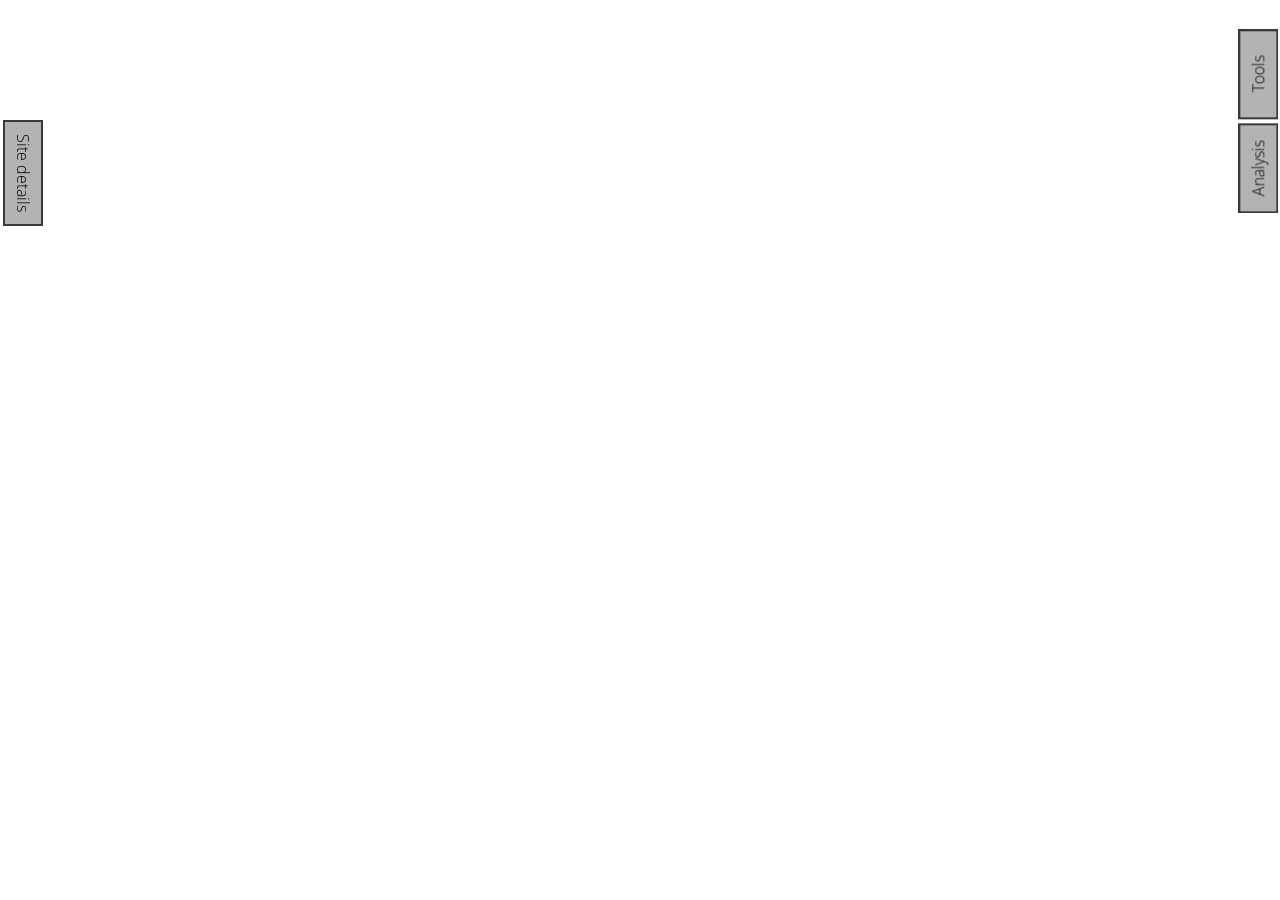
<file: index.html>
<!DOCTYPE html>
<html>
<head>
    <meta charset="utf-8">
    <meta http-equiv="X-UA-Compatible" content="IE=edge">
    <meta name="viewport" content="width=device-width, initial-scale=1.0 user-scalable=no"/>
    <title>Helios-Towers</title>
    <link rel="stylesheet" href="https://js.arcgis.com/4.4/esri/css/main.css">
    <link rel="stylesheet" href="css/style.css">
    <script src="https://js.arcgis.com/4.4/"></script>
    <script>
        require([
            "esri/Map",
            "esri/views/MapView",
            "dojo/domReady!"
        ], function (Map, MapView) {
            var map = new Map({
                basemap: "streets"
            });
            var view = new MapView({
                container: "viewDiv",  // Reference to the scene div created in step 5
                map: map,  // Reference to the map object created before the scene
                zoom: 4,  // Sets zoom level based on level of detail (LOD)
                center: [15, 65]  // Sets center point of view using longitude,latitude
            });
        });
    </script>
</head>
<body>
<div id="viewDiv"></div>
<div class="leftside">
    <ul class="tab-list">
        <li><a class="site_details_btn" href="#tools">Site details</a></li>
    </ul>
    <ul class="accordion left-side-accordion nano">
        <li class="show nano-content">
            <a class="toggleItem" href="javascript:void(0);">Site Rating</a>
            <div class="inner">
                <div class="inner-block">
                    <div class="tab-content">
                        <div class="content-section">
                            <div class="tab-section-start">
                                <h4 class="section-heading">Current Status</h4>
                                <div class="action-btn">
                                    <a href="javascript:void(0)" id="edit-add-comments"
                                       class="btn shadow text-capitalize">Edit/Add
                                        Comment</a>
                                </div>
                                <table>
                                    <tr>
                                        <td>Status</td>
                                        <td>Move</td>
                                    </tr>
                                    <tr>
                                        <td>Version#</td>
                                        <td>2</td>
                                    </tr>
                                    <tr>
                                        <td>External Comments</td>
                                        <td>Proposed coordinates are too close to another tower</td>
                                    </tr>
                                    <tr>
                                        <td>Internal Comments</td>
                                        <td>Airtel 100m away</td>
                                    </tr>
                                    <tr>
                                        <td>Validation of current version</td>
                                        <td>Pending</td>
                                    </tr>
                                </table>
                            </div>
                            <div class="tab-section-start">
                                <h4 class="section-heading">Score info</h4>
                                <div class="score-info">
                                    <table>
                                        <thead>
                                        <tr>
                                            <th></th>
                                            <th>POS Dist</th>
                                            <th>Ratio</th>
                                            <th>Pops</th>
                                            <th>Pops</th>
                                            <th>Pops</th>
                                            <th>Pops</th>
                                            <th>Pops</th>
                                            <th>Pops</th>
                                            <th>Pops</th>
                                            <th>Pops</th>
                                        </tr>
                                        </thead>
                                        <tbody>
                                        <tr>
                                            <td>Tenant A</td>
                                            <td>Tenant A</td>
                                            <td>Tenant A</td>
                                            <td>Tenant A</td>
                                            <td>Tenant A</td>
                                            <td>Tenant A</td>
                                            <td>Tenant A</td>
                                            <td>Tenant A</td>
                                            <td>Tenant A</td>
                                            <td>Tenant A</td>
                                            <td>Tenant A</td>
                                        </tr>
                                        </tbody>
                                    </table>
                                </div>
                            </div>
                            <div class="likelihood-section tab-section-start">
                                <h4 class="section-heading">% Likelihood</h4>
                                <div class="likelihood">
                                    <table width="100">
                                        <thead>
                                        <tr>
                                            <th></th>
                                            <th>OpCo</th>
                                            <th>Analyst</th>
                                            <th>HTA</th>

                                        </tr>
                                        </thead>

                                        <tr>
                                            <td>Tigo</td>
                                            <td><input type="text" value="100"></td>
                                            <td><input type="text" value="100"></td>
                                            <td><input type="text" value="100"></td>

                                        </tr>
                                        <tr>
                                            <td>Airtel</td>
                                            <td><input type="text" value="50"></td>
                                            <td><input type="text" value="30"></td>
                                            <td><input type="text" value=""></td>

                                        </tr>
                                        <tr>
                                            <td>Vodacom</td>
                                            <td><input type="text" value="30"></td>
                                            <td><input type="text" value="30"></td>
                                            <td><input type="text" value=""></td>

                                        </tr>

                                    </table>
                                    <div class="action_btn_group">
                                        <a class="action_btn text-center text-capitalize shadow" href="">See request
                                            evolution</a>
                                        <a class="action_btn text-center text-capitalize shadow" href="">save /
                                            validate</a>
                                    </div>
                                </div>
                            </div>
                        </div>
                        <div class="content-section" style="display: none">
                            <div class="edit-status-comments tab-section-start">
                                <h4 class="text-capitalize section-heading">edit status/comments</h4>
                                <form action="">
                                    <table>
                                        <tr>
                                            <td>Status</td>
                                            <td>
                                                <div class="form-group">
                                                    <select class="form-control">
                                                        <option value="volvo">Select Status</option>
                                                        <option value="saab">Saab</option>
                                                        <option value="mercedes">Mercedes</option>
                                                        <option value="audi">Audi</option>
                                                    </select>
                                                </div>
                                            </td>
                                        </tr>
                                        <tr>
                                            <td>Version#</td>
                                            <td>2</td>
                                        </tr>
                                        <tr>
                                            <td>External Comments</td>
                                            <td>proposed coordinates are too close to existing infrastructure</td>
                                        </tr>
                                        <tr>
                                            <td>Internal Comments</td>
                                            <td>Voda tower 100m away, proposed location fits more network</td>
                                        </tr>
                                        <tr>
                                            <td>Validation of current version</td>
                                            <td>Pending</td>
                                        </tr>
                                    </table>
                                    <div class="action_btn_group">
                                        <a id="return-to-rating" class="action_btn text-center text-capitalize shadow"
                                           href="">return
                                            to rating</a>
                                        <a class="action_btn text-center text-capitalize shadow" href="">save /
                                            validate</a>
                                    </div>
                                </form>
                            </div>
                        </div>
                    </div>
                </div>
            </div>
        </li>
        <li>
            <a class="toggleItem" href="javascript:void(0);">Site Information</a>
            <div class="inner">
                <div class="inner-block">
                    <div class="tab-content">
                        <div class="content-section">
                            <div class="edit-status-comments tab-section-start">
                                <h4 class="text-capitalize section-heading">Site info </h4>
                                <table>
                                    <tr>
                                        <td class="text-capitalize">HTA ID</td>
                                        <td>DRBN1945</td>
                                    </tr>
                                    <tr>
                                        <td class="text-capitalize">Legacy ID</td>
                                        <td>CD0472</td>
                                    </tr>
                                    <tr>
                                        <td class="text-capitalize">Site Name</td>
                                        <td>Voda tower 100m away, proposed location fits more network</td>
                                    </tr>
                                    <tr>
                                        <td class="text-capitalize">project dependency</td>
                                        <td>BTS Tigo Q12017</td>
                                    </tr>
                                    <tr>
                                        <td class="text-capitalize">customer</td>
                                        <td>Tigo</td>
                                    </tr>
                                    <tr>
                                        <td class="text-capitalize">coordinates</td>
                                        <td>6.154, 39.564</td>
                                    </tr>
                                    <tr>
                                        <td class="text-capitalize">version #</td>
                                        <td>3</td>
                                    </tr>
                                    <tr>
                                        <td class="text-capitalize">etc...</td>
                                        <td>etc...</td>
                                    </tr>
                                </table>
                                <div class="action_btn_group">
                                    <a class="action_btn text-center text-capitalize shadow" href="">see request
                                        evalution</a>
                                    <a class="action_btn text-center text-capitalize shadow" href="">open grid view</a>
                                </div>
                            </div>
                        </div>
                    </div>
                </div>
            </div>
        </li>
        <li>
            <a class="toggleItem" href="javascript:void(0);">Extract</a>
            <div class="inner">
                <div class="inner-block">
                    <div class="tab-content">
                        <div class="extraction_tab">
                            <div class="action_btn_group">
                                <a class="action_btn text-center text-capitalize shadow" href="">Extract site business
                                    case scoring</a>
                                <a class="action_btn text-center text-capitalize shadow" href="">Extract project PDF</a>
                            </div>
                        </div>
                    </div>
                </div>
            </div>
        </li>
    </ul>
</div>
<div class="rightside">
    <ul class="tab-list">
        <li><a class="toggle_btn" href="#analysis">Analysis</a></li>
        <li><a class="toggle_btn" href="#tools">Tools</a></li>
    </ul>
    <ul class="accordion" id="tools">
        <li>
            <a class="toggle" href="javascript:void(0);">New Project</a>
            <div class="inner">
                <div class="inner-block">
                    <div class="new-project-section">
                        <div class="symble">
                            <p>i</p>
                        </div>
                        <form action="">
                            <div class="form-section">
                                <div class="form-layout left left-side-form">
                                    <div class="section-heading">
                                        <h6 class="text-capitalize">Upload new project</h6>
                                    </div>
                                    <div class="action-btn">
                                        <a href="javascript:void(0)" class="btn shadow text-capitalize">Download excel
                                            template</a>
                                    </div>
                                    <div class="action-btn">
                                        <input class="btn shadow input-btn" type="file"
                                               value="Choose file from computer">
                                    </div>
                                </div>
                                <div class="form-layout right right-side-form">
                                    <div class="section-heading">
                                        <h6 class="text-capitalize">create project online</h6>
                                    </div>
                                    <div class="form-group">
                                        <label class="left text-left" for="project-name">Project name</label>
                                        <input class="left inline-input" id="project-name" type="text">
                                        <div class="both"></div>
                                    </div>
                                    <div class="form-group">
                                        <label class="left text-left" for="customer">Customer</label>
                                        <select class="left inline-input" id="customer">
                                            <option value="volvo">Volvo</option>
                                            <option value="saab">Saab</option>
                                            <option value="mercedes">Mercedes</option>
                                            <option value="audi">Audi</option>
                                        </select>
                                        <div class="both"></div>
                                    </div>
                                    <div class="form-group">
                                        <label class="left text-left" for="market">Market</label>
                                        <input class="left inline-input" id="market" type="text">
                                        <div class="both"></div>
                                    </div>
                                    <div class="form-group">
                                        <label class="left text-left" for="project-type">Project type</label>
                                        <input class="left inline-input" id="project-type" type="text">
                                        <div class="both"></div>
                                    </div>
                                </div>
                                <div class="both"></div>
                            </div>
                            <div class="btn_group">
                                <input class="text-center shadow" type="submit">
                            </div>
                        </form>
                    </div>
                </div>
            </div>
        </li>
        <li class="active">
            <a class="toggle" href="javascript:void(0);">Existing Projects</a>
            <div class="inner">
                <div class="inner-block" id="existing_projects">
                    <div class="existing_projects">
                        <div class="table-detials">
                            <table>
                                <thead>
                                <tr>
                                    <th>Name <span class="order_item"></span></th>
                                    <th>Date <span class="order_item"></span></th>
                                    <th># towers <span class="order_item"></span></th>
                                    <th>Customer <span class="order_item"></span></th>
                                </tr>
                                </thead>
                                <tbody>
                                <tr>
                                    <td>BTS Tigo Q1 2017</td>
                                    <td>06/06/2017</td>
                                    <td>14</td>
                                    <td>Tigo</td>
                                </tr>
                                <tr>
                                    <td>BTS Tigo Q1 2017</td>
                                    <td>06/06/2017</td>
                                    <td>14</td>
                                    <td>Tigo</td>
                                </tr>
                                <tr>
                                    <td>BTS Tigo Q1 2017</td>
                                    <td>06/06/2017</td>
                                    <td>14</td>
                                    <td>Tigo</td>
                                </tr>
                                <tr>
                                    <td>BTS Tigo Q1 2017</td>
                                    <td>06/06/2017</td>
                                    <td>14</td>
                                    <td>Tigo</td>
                                </tr>
                                <tr>
                                    <td>BTS Tigo Q1 2017</td>
                                    <td>06/06/2017</td>
                                    <td>14</td>
                                    <td>Tigo</td>
                                </tr>
                                <tr>
                                    <td>BTS Tigo Q1 2017</td>
                                    <td>06/06/2017</td>
                                    <td>14</td>
                                    <td>Tigo</td>
                                </tr>
                                <tr>
                                    <td>BTS Tigo Q1 2017</td>
                                    <td>06/06/2017</td>
                                    <td>14</td>
                                    <td>Tigo</td>
                                </tr>
                                <tr>
                                    <td>BTS Tigo Q1 2017</td>
                                    <td>06/06/2017</td>
                                    <td>14</td>
                                    <td>Tigo</td>
                                </tr>
                                <tr>
                                    <td>BTS Tigo Q1 2017</td>
                                    <td>06/06/2017</td>
                                    <td>14</td>
                                    <td>Tigo</td>
                                </tr>
                                <tr>
                                    <td>BTS Tigo Q1 2017</td>
                                    <td>06/06/2017</td>
                                    <td>14</td>
                                    <td>Tigo</td>
                                </tr>
                                <tr>
                                    <td>BTS Tigo Q1 2017</td>
                                    <td>06/06/2017</td>
                                    <td>14</td>
                                    <td>Tigo</td>
                                </tr>
                                <tr>
                                    <td>BTS Tigo Q1 2017</td>
                                    <td>06/06/2017</td>
                                    <td>14</td>
                                    <td>Tigo</td>
                                </tr>
                                <tr>
                                    <td>BTS Tigo Q1 2017</td>
                                    <td>06/06/2017</td>
                                    <td>14</td>
                                    <td>Tigo</td>
                                </tr>
                                <tr>
                                    <td>BTS Tigo Q1 2017</td>
                                    <td>06/06/2017</td>
                                    <td>14</td>
                                    <td>Tigo</td>
                                </tr>
                                <tr>
                                    <td>BTS Tigo Q1 2017</td>
                                    <td>06/06/2017</td>
                                    <td>14</td>
                                    <td>Tigo</td>
                                </tr>
                                <tr>
                                    <td>BTS Tigo Q1 2017</td>
                                    <td>06/06/2017</td>
                                    <td>14</td>
                                    <td>Tigo</td>
                                </tr>
                                </tbody>
                            </table>
                        </div>
                        <div class="action_btn_group">
                            <a class="action_btn text-center text-capitalize shadow" href="">Display on map</a>
                            <a class="action_btn text-center text-capitalize shadow" id="view_analysis_point_btn"
                               href="javascript:void(0);">View analysis points</a>
                            <a class="action_btn text-center text-capitalize shadow" href="">Edit site list</a>
                            <a class="action_btn text-center text-capitalize shadow" id="project_details_btn"
                               href="javascript:void(0);">Project details</a>
                        </div>
                    </div>
                </div>
                <div class="inner-block" id="project_details" style="display: none">
                    <div class="project_details">
                        <div class="section_heading">
                            <div class="form-section form-layout">
                                <a id="back-existing_projects" class="back" href="javascript:void(0);">
                                    <img src="images/back-arrow.png" alt="">
                                </a>
                            </div>
                            <div class="form-section form-layout">
                                <div class="action_btn_group">
                                    <a class="action_btn text-center text-capitalize shadow" href="">Edit project
                                        details</a>
                                    <a class="action_btn text-center text-capitalize shadow" href="">Extract project
                                        PDF</a>
                                </div>
                            </div>
                            <div class="both"></div>
                        </div>
                        <div class="project_details_data">
                            <table>
                                <tr>
                                    <td width="50" class="text-capitalize">Project name</td>
                                    <td width="50">BTS Tigo Q1 2017</td>
                                </tr>
                                <tr>
                                    <td width="50" class="text-capitalize">Customer</td>
                                    <td width="50">Tigo</td>
                                </tr>
                                <tr>
                                    <td width="50" class="text-capitalize">Market</td>
                                    <td width="50">DRC</td>
                                </tr>
                                <tr>
                                    <td width="50" class="text-capitalize">Project analysis start date</td>
                                    <td width="50">01/03/2017</td>
                                </tr>
                                <tr>
                                    <td width="50" class="text-capitalize">Description / Comments</td>
                                    <td width="50">Project to analyse tigo Q1 BTS requests</td>
                                </tr>
                                <tr>
                                    <td width="50" class="text-capitalize">Version #</td>
                                    <td width="50">2</td>
                                </tr>
                                <tr>
                                    <td width="50" class="text-capitalize">Project Icon</td>
                                    <td width="50">
                                        <img src="images/project-icon.png" alt="">
                                    </td>
                                </tr>
                                <tr>
                                    <td width="50" class="text-capitalize">
                                        <div class="action_btn_group">
                                            <a href="" class="action_btn text-center text-capitalize shadow">Open site
                                                list</a>
                                        </div>
                                    </td>
                                    <td width="50">
                                        <div class="action_btn_group">
                                            <a href="" class="action_btn text-center text-capitalize shadow">Open
                                                project database</a>
                                        </div>
                                    </td>
                                </tr>
                            </table>
                        </div>
                    </div>
                </div>
                <div class="inner-block" id="view_analysis_point" style="display: none">
                    <div class="view_analysis_point">
                        <div class="section_heading">
                            <a id="backto-existing_projects" href="javascript:void(0);">
                                <img src="images/back-arrow.png" alt="">
                            </a>
                            <a class="primary_btn text-center text-capitalize shadow right" href="">Edit site list</a>
                        </div>
                        <div class="table-detials">
                            <table>
                                <thead>
                                <tr>
                                    <th width="7%"></th>
                                    <th>Name <span class="order_item"></span></th>
                                    <th>Date <span class="order_item"></span></th>
                                    <th># towers <span class="order_item"></span></th>
                                    <th>Customer <span class="order_item"></span></th>
                                </tr>
                                </thead>
                                <tbody>
                                <tr>
                                    <td class="icons">
                                        <a href="javascript:void(0);">
                                            <img class="text-center" src="images/down-arrow.png" alt="">
                                        </a>
                                    </td>
                                    <td>06/06/2017</td>
                                    <td>14</td>
                                    <td>Tigo</td>
                                    <td>Tigo</td>
                                </tr>
                                <tr>
                                    <td class="icons">
                                        <a href="javascript:void(0);">
                                            <img class="text-center" src="images/down-arrow.png" alt="">
                                        </a>
                                    </td>
                                    <td>06/06/2017</td>
                                    <td>14</td>
                                    <td>Tigo</td>
                                    <td>Tigo</td>
                                </tr>
                                <tr>
                                    <td class="icons">
                                        <a href="javascript:void(0);">
                                            <img class="text-center" src="images/down-arrow.png" alt="">
                                        </a>
                                    </td>
                                    <td>06/06/2017</td>
                                    <td>14</td>
                                    <td>Tigo</td>
                                    <td>Tigo</td>
                                </tr>
                                <tr>
                                    <td class="icons">
                                        <a href="javascript:void(0);">
                                            <img class="text-center" src="images/down-arrow.png" alt="">
                                        </a>
                                    </td>
                                    <td>06/06/2017</td>
                                    <td>14</td>
                                    <td>Tigo</td>
                                    <td>Tigo</td>
                                </tr>
                                <tr>
                                    <td class="icons">
                                        <a href="javascript:void(0);">
                                            <img class="text-center" src="images/down-arrow.png" alt="">
                                        </a>
                                    </td>
                                    <td>06/06/2017</td>
                                    <td>14</td>
                                    <td>Tigo</td>
                                    <td>Tigo</td>
                                </tr>
                                <tr>
                                    <td class="icons">
                                        <a href="javascript:void(0);">
                                            <img class="text-center" src="images/down-arrow.png" alt="">
                                        </a>
                                    </td>
                                    <td>06/06/2017</td>
                                    <td>14</td>
                                    <td>Tigo</td>
                                    <td>Tigo</td>
                                </tr>
                                <tr>
                                    <td class="icons">
                                        <a href="javascript:void(0);">
                                            <img class="text-center" src="images/down-arrow.png" alt="">
                                        </a>
                                    </td>
                                    <td>06/06/2017</td>
                                    <td>14</td>
                                    <td>Tigo</td>
                                    <td>Tigo</td>
                                </tr>
                                <tr>
                                    <td class="icons">
                                        <a href="javascript:void(0);">
                                            <img class="text-center" src="images/down-arrow.png" alt="">
                                        </a>
                                    </td>
                                    <td>06/06/2017</td>
                                    <td>14</td>
                                    <td>Tigo</td>
                                    <td>Tigo</td>
                                </tr>
                                <tr>
                                    <td class="icons">
                                        <a href="javascript:void(0);">
                                            <img class="text-center" src="images/down-arrow.png" alt="">
                                        </a>
                                    </td>
                                    <td>06/06/2017</td>
                                    <td>14</td>
                                    <td>Tigo</td>
                                    <td>Tigo</td>
                                </tr>
                                <tr>
                                    <td class="icons">
                                        <a href="javascript:void(0);">
                                            <img class="text-center" src="images/down-arrow.png" alt="">
                                        </a>
                                    </td>
                                    <td>06/06/2017</td>
                                    <td>14</td>
                                    <td>Tigo</td>
                                    <td>Tigo</td>
                                </tr>
                                <tr>
                                    <td class="icons">
                                        <a href="javascript:void(0);">
                                            <img class="text-center" src="images/down-arrow.png" alt="">
                                        </a>
                                    </td>
                                    <td>06/06/2017</td>
                                    <td>14</td>
                                    <td>Tigo</td>
                                    <td>Tigo</td>
                                </tr>
                                <tr>
                                    <td class="icons">
                                        <a href="javascript:void(0);">
                                            <img class="text-center" src="images/down-arrow.png" alt="">
                                        </a>
                                    </td>
                                    <td>06/06/2017</td>
                                    <td>14</td>
                                    <td>Tigo</td>
                                    <td>Tigo</td>
                                </tr>
                                <tr>
                                    <td class="icons">
                                        <a href="javascript:void(0);">
                                            <img class="text-center" src="images/down-arrow.png" alt="">
                                        </a>
                                    </td>
                                    <td>06/06/2017</td>
                                    <td>14</td>
                                    <td>Tigo</td>
                                    <td>Tigo</td>
                                </tr>
                                <tr>
                                    <td class="icons">
                                        <a href="javascript:void(0);">
                                            <img class="text-center" src="images/down-arrow.png" alt="">
                                        </a>
                                    </td>
                                    <td>06/06/2017</td>
                                    <td>14</td>
                                    <td>Tigo</td>
                                    <td>Tigo</td>
                                </tr>
                                <tr>
                                    <td class="icons">
                                        <a href="javascript:void(0);">
                                            <img class="text-center" src="images/down-arrow.png" alt="">
                                        </a>
                                    </td>
                                    <td>06/06/2017</td>
                                    <td>14</td>
                                    <td>Tigo</td>
                                    <td>Tigo</td>
                                </tr>
                                <tr>
                                    <td class="icons">
                                        <a href="javascript:void(0);">
                                            <img class="text-center" src="images/down-arrow.png" alt="">
                                        </a>
                                    </td>
                                    <td>06/06/2017</td>
                                    <td>14</td>
                                    <td>Tigo</td>
                                    <td>Tigo</td>
                                </tr>
                                <tr>
                                    <td class="icons">
                                        <a href="javascript:void(0);">
                                            <img class="text-center" src="images/down-arrow.png" alt="">
                                        </a>
                                    </td>
                                    <td>06/06/2017</td>
                                    <td>14</td>
                                    <td>Tigo</td>
                                    <td>Tigo</td>
                                </tr>
                                <tr>
                                    <td class="icons">
                                        <a href="javascript:void(0);">
                                            <img class="text-center" src="images/down-arrow.png" alt="">
                                        </a>
                                    </td>
                                    <td>06/06/2017</td>
                                    <td>14</td>
                                    <td>Tigo</td>
                                    <td>Tigo</td>
                                </tr>
                                <tr>
                                    <td class="icons">
                                        <a href="javascript:void(0);">
                                            <img class="text-center" src="images/down-arrow.png" alt="">
                                        </a>
                                    </td>
                                    <td>06/06/2017</td>
                                    <td>14</td>
                                    <td>Tigo</td>
                                    <td>Tigo</td>
                                </tr>
                                <tr>
                                    <td class="icons">
                                        <a href="javascript:void(0);">
                                            <img class="text-center" src="images/down-arrow.png" alt="">
                                        </a>
                                    </td>
                                    <td>06/06/2017</td>
                                    <td>14</td>
                                    <td>Tigo</td>
                                    <td>Tigo</td>
                                </tr>
                                <tr>
                                    <td class="icons">
                                        <a href="javascript:void(0);">
                                            <img class="text-center" src="images/down-arrow.png" alt="">
                                        </a>
                                    </td>
                                    <td>06/06/2017</td>
                                    <td>14</td>
                                    <td>Tigo</td>
                                    <td>Tigo</td>
                                </tr>
                                </tbody>
                            </table>
                        </div>
                        <div class="action_btn_group">
                            <a class="action_btn text-center text-capitalize shadow" href="">Open project details</a>
                            <a class="action_btn text-center text-capitalize shadow" href="">Open project database</a>
                        </div>
                    </div>
                </div>
            </div>
        </li>
        <li>
            <a class="toggle" href="javascript:void(0);">Link Sites</a>
            <div class="inner">
                <p>
                    <span class="test">Select project to work on</span>
                    <span>
                        <select>
                            <option value="volvo">Project Selection</option>
                            <option value="saab">BTS Tigo Q2 2017</option>
                            <option value="opel">BTS Voda Q2 2017</option>
                        </select>
                    </span>
                </p>
                <div class="action-btn">
                    <a href="javascript:void(0)" class="btn shadow text-capitalize linksites-btn">View Existing Links in
                        Project</a>
                </div>
                <div class="new-project-section">
                    <p>Select the point you want to add:</p>
                    <div class="create-new-project">
                        <input type="checkbox" name="myTextEditBox" value="checked">Create New Project
                        <div class="create-new-table">
                            <table>

                                <tr>
                                    <td>Site Type</td>
                                    <td><input type="text" value="100"></td>


                                </tr>
                                <tr>
                                    <td>Latitude</td>
                                    <td><input type="text" value="100"></td>

                                </tr>
                                <tr>
                                    <td>Longitude</td>
                                    <td><input type="text" value="100"></td>

                                </tr>

                            </table>
                        </div>
                    </div>
                    <div class="select-point-from-map">
                        <input type="checkbox" name="myTextEditBox" value="checked">Select point from Map
                        <div class="create-new-table">
                            <table>

                                <tr>
                                    <td>Site Type</td>
                                    <td><input type="text" value="100"></td>


                                </tr>
                                <tr>
                                    <td>Latitude</td>
                                    <td>-3.145</td>

                                </tr>
                                <tr>
                                    <td>Longitude</td>
                                    <td>43695</td>

                                </tr>

                            </table>
                        </div>
                    </div>
                </div>
                <div class="link-details">
                    <p>Select the link details</p>
                    <div class="link-details-table">
                        <table>

                            <tr>
                                <td>Link Type</td>
                                <td><input type="text" value="100"></td>
                                <td></td>


                            </tr>
                            <tr>
                                <td>Market</td>
                                <td><input type="text" value="100"></td>
                                <td></td>

                            </tr>
                            <tr>
                                <td>Notes</td>
                                <td><input type="text" value="100"></td>
                                <td></td>

                            </tr>

                        </table>
                    </div>
                    <div class="action-btn">
                        <a href="javascript:void(0)" class="btn shadow text-capitalize linkdetails-btn">create link</a>
                    </div>
                </div>
            </div>
        </li>
        <li>
            <a class="toggle" href="javascript:void(0);">Build Impact Analysis</a>
            <div class="inner">
                <div class="inner-block">
                    <div class="build_impact_analysis">
                        <p>Select the Subgroups you want in your Impact Analysis</p>
                        <p>Swipe Tool</p>

                        <p><span class="span-size2"><input type="checkbox" name="vehicle"
                                                           value="Bike">Subgroup Blue</span>
                            <span> <input type="radio" name="gender" value="male"></span>
                        </p>
                        <p><span class="span-size2"><input type="checkbox" name="vehicle"
                                                           value="Bike">Subgroup Yellow</span>
                            <span> <input type="radio" name="gender" value="male"></span>
                        </p>
                        <p><span class="span-size2"><input type="checkbox" name="vehicle"
                                                           value="Bike">Subgroup Green</span>
                            <span> <input type="radio" name="gender" value="male"></span>
                        </p>
                        <p><span class="span-size2"><input type="checkbox" name="vehicle" value="Bike">Coverage (Current Network)</span>
                            <span> <input type="radio" name="gender" value="male"></span>
                        </p>

                        <div class="action_btn_group build-impact-selection-button">
                            <a class="action_btn text-center text-capitalize shadow" href="">Display Build impact for
                                selected</a>


                        </div>
                    </div>
                </div>
            </div>
        </li>
        <li>
            <a class="toggle" href="javascript:void(0);">Exportations</a>
            <div class="inner">
                <div class="inner-block">
                    <div class="exportations_section">
                        <div class="exportations_section_item">
                            <div class="presentation-exportation">
                                <h5 class="exportations_section_item_title">Project Presentation Exportation</h5>
                                <div class="exportations_section_item_content">
                                    <form action="" method="">
                                        <div class="form-layout left">
                                            <label>
                                                Project:
                                            </label>
                                            <select class="select-size">
                                                <option value="">Select Project</option>
                                                <option value=""> BTS Tigo Q1 2017</option>
                                            </select>
                                        </div>
                                        <div class="form-layout right">
                                            <div class="action-btn">
                                                <a href="javascript:void(0)" class="btn shadow text-capitalize">Download
                                                    PDF</a>
                                            </div>
                                        </div>
                                        <div class="both"></div>
                                    </form>
                                </div>
                            </div>
                        </div>
                        <div class="exportations_section_item">
                            <div class="presentation-exportation">
                                <h5 class="exportations_section_item_title">Site Business Case Scoring Exportation</h5>
                                <div class="exportations_section_item_content">
                                    <form action="" method="">
                                        <div class="form-layout left">
                                            <label>
                                                Project
                                            </label>
                                            <select class="select-size">
                                                <option value="">Select Project</option>
                                                <option value=""> BTS Tigo Q1 2017</option>
                                            </select>
                                        </div>
                                        <div class="form-layout left">
                                            <label>
                                                Site
                                            </label>
                                            <select class="select-size">
                                                <option value="">Select Project</option>
                                                <option value=""> BTS Tigo Q1 2017</option>
                                            </select>
                                        </div>
                                        <div class="form-layout right">
                                            <div class="action-btn">
                                                <a href="javascript:void(0)" class="btn shadow text-capitalize">Download
                                                    Excel</a>
                                            </div>
                                        </div>
                                        <div class="both"></div>
                                    </form>
                                </div>
                            </div>
                        </div>
                    </div>
                    <div class="google-earth-exportation exportations_section_item">
                        <div class="form-layout left">
                            <p>Layers file for Google Earth Exportation</p>
                        </div>
                        <div class="form-layout right">
                            <div class="action-btn">
                                <a href="javascript:void(0)" class="btn shadow text-capitalize">Download
                                    KMZ</a>
                            </div>
                        </div>

                    </div>
                </div>
            </div>
        </li>
        <li>
            <a class="toggle" href="javascript:void(0);">Layers list & Backgrounds</a>
            <div class="inner">
                <h3>Layers list & Backgrounds</h3>
                <p>Lorem ipsum dolor sit amet, consectetur adipisicing elit. Accusantium aspernatur beatae, doloribus ea
                    eaque excepturi facere ipsa praesentium sequi vero? Aliquam, culpa excepturi fuga fugit iusto
                    nesciunt nihil ullam vitae! Aspernatur blanditiis consectetur doloremque ea earum explicabo, facilis
                    illo libero maxime perspiciatis quam quasi quibusdam quis quisquam sapiente ullam velit!</p>
            </div>
        </li>
    </ul>
    <ul class="accordion" id="analysis">
        <li>
            <a class="toggle" href="javascript:void(0);">Core Feature</a>
            <div class="inner">
                <div class="inner-block">
                    <div class="corefeature-menu">
                        <a class="feature-btn"><span class="icon"></span><span class="text">Distance</span></a>
                        <a class="feature-btn"><span class="icon"></span><span class="text">Ring Buffer</span></a>
                        <a class="feature-btn"><span class="icon"></span><span class="text">Swipe</span></a>
                        <a class="feature-btn"><span class="icon"></span><span class="text">Charts</span></a>
                        <a class="feature-btn"><span class="icon"></span><span class="text">Measure</span></a>
                        <a class="feature-btn"><span class="icon"></span><span class="text">Print</span></a>
                        <a class="feature-btn"><span class="icon"></span><span class="text">Distance</span></a>
                        <a class="feature-btn"><span class="icon"></span><span class="text">Distance</span></a>
                        <a class="feature-btn"><span class="icon"></span><span class="text">Distance</span></a>
                        <a class="feature-btn"><span class="icon"></span><span class="text">Distance</span></a>
                        <a class="feature-btn"><span class="icon"></span><span class="text">Distance</span></a>
                        <a class="feature-btn"><span class="icon"></span><span class="text">Distance</span></a>
                    </div>
                </div>
            </div>
        </li>
        <li class="active">
            <a class="toggle" href="javascript:void(0);">Core Feature- Ring Buffer</a>
            <div class="inner">
                <div class="inner-block">
                    <div class="corefeature-menu border-bottom">
                        <a class="feature-btn"><span class="icon"></span><span class="text">Distance</span></a>
                        <a class="feature-btn"><span class="icon"></span><span class="text">Ring Buffer</span></a>
                        <a class="feature-btn"><span class="icon"></span><span class="text">Swipe</span></a>
                        <a class="feature-btn"><span class="icon"></span><span class="text">Charts</span></a>
                        <a class="feature-btn"><span class="icon"></span><span class="text">Measure</span></a>
                        <a class="feature-btn"><span class="icon"></span><span class="text">Print</span></a>
                        <a class="feature-btn"><span class="icon"></span><span class="text">Distance</span></a>
                        <a class="feature-btn"><span class="icon"></span><span class="text">Distance</span></a>

                    </div>
                    <div class="ring-buffer">
                        <div class="table-detials">
                            <table>

                                <tr>
                                    <th>HTA ID <span class="order_item"></span></th>
                                    <th>Legacy ID <span class="order_item"></span></th>
                                    <th>Name <span class="order_item"></span></th>
                                    <th>Selected</th>
                                </tr>
                            </table>

                            <div class="table-scroll">
                                <table>
                                    <tr>
                                        <td>DRBN1946</td>
                                        <td>CD0472</td>
                                        <td>Dibaya Lumbwe</td>
                                        <td><input type="checkbox" name="" value=""></td>
                                    </tr>
                                    <tr>
                                        <td>DRBN1946</td>
                                        <td>CD0472</td>
                                        <td>Dibaya Lumbwe</td>
                                        <td><input type="checkbox" name="" value=""></td>
                                    </tr>
                                    <tr>
                                        <td>DRBN1946</td>
                                        <td>CD0472</td>
                                        <td>Dibaya Lumbwe</td>
                                        <td><input type="checkbox" name="" value=""></td>
                                    </tr>
                                    <tr>
                                        <td>DRBN1946</td>
                                        <td>CD0472</td>
                                        <td>Dibaya Lumbwe</td>
                                        <td><input type="checkbox" name="" value=""></td>
                                    </tr>
                                    <tr>
                                        <td>DRBN1946</td>
                                        <td>CD0472</td>
                                        <td>Dibaya Lumbwe</td>
                                        <td><input type="checkbox" name="" value=""></td>
                                    </tr>
                                    <tr>
                                        <td>DRBN1946</td>
                                        <td>CD0472</td>
                                        <td>Dibaya Lumbwe</td>
                                        <td><input type="checkbox" name="" value=""></td>
                                    </tr>
                                    <tr>
                                        <td>DRBN1946</td>
                                        <td>CD0472</td>
                                        <td>Dibaya Lumbwe</td>
                                        <td><input type="checkbox" name="" value=""></td>
                                    </tr>
                                    <tr>
                                        <td>DRBN1946</td>
                                        <td>CD0472</td>
                                        <td>Dibaya Lumbwe</td>
                                        <td><input type="checkbox" name="" value=""></td>
                                    </tr>
                                    <tr>
                                        <td>DRBN1946</td>
                                        <td>CD0472</td>
                                        <td>Dibaya Lumbwe</td>
                                        <td><input type="checkbox" name="" value=""></td>
                                    </tr>
                                    <tr>
                                        <td>DRBN1946</td>
                                        <td>CD0472</td>
                                        <td>Dibaya Lumbwe</td>
                                        <td><input type="checkbox" name="" value=""></td>
                                    </tr>
                                    <tr>
                                        <td>DRBN1946</td>
                                        <td>CD0472</td>
                                        <td>Dibaya Lumbwe</td>
                                        <td><input type="checkbox" name="" value=""></td>
                                    </tr>
                                    <tr>
                                        <td>DRBN1946</td>
                                        <td>CD0472</td>
                                        <td>Dibaya Lumbwe</td>
                                        <td><input type="checkbox" name="" value=""></td>
                                    </tr>
                                    <tr>
                                        <td>DRBN1946</td>
                                        <td>CD0472</td>
                                        <td>Dibaya Lumbwe</td>
                                        <td><input type="checkbox" name="" value=""></td>
                                    </tr>
                                    <tr>
                                        <td>DRBN1946</td>
                                        <td>CD0472</td>
                                        <td>Dibaya Lumbwe</td>
                                        <td><input type="checkbox" name="" value=""></td>
                                    </tr>
                                    <tr>
                                        <td>DRBN1946</td>
                                        <td>CD0472</td>
                                        <td>Dibaya Lumbwe</td>
                                        <td><input type="checkbox" name="" value=""></td>
                                    </tr>
                                    <tr>
                                        <td>DRBN1946</td>
                                        <td>CD0472</td>
                                        <td>Dibaya Lumbwe</td>
                                        <td><input type="checkbox" name="" value=""></td>
                                    </tr>
                                </table>
                            </div>
                        </div>

                    </div>
                </div>
            </div>
        </li>
        <li>
            <a class="toggle" href="javascript:void(0);">Core Feature -Distance</a>
            <div class="inner">
                <div class="inner-block">
                    <div class="action_btn_group">
                        <a class="action_btn text-center text-capitalize shadow left" href="">Start Again</a>
                        <a class="action_btn text-center text-capitalize shadow right" href="">Erase Last Point
                            Selected</a>
                    </div>
                    <div class="distance-details">
                        <p><span class="span-size2">Distance P1 to P2 </span><span>250m</span></p>
                        <p><span class="span-size2">Distance P1 to P2 </span><span>250m</span></p>
                        <p><span class="span-size2">Distance P1 to P2 </span><span>250m</span></p>
                        <p><span class="span-size2">Distance P1 to P2 </span><span>250m</span></p>
                        <p><span class="span-size2">TOTAL </span><span>1000m</span></p>
                    </div>
                </div>
            </div>
        </li>
        <li>
            <a class="toggle" href="javascript:void(0);">Layer list & Backgrounds</a>
            <div class="inner">
                <div class="inner-block">
                    <div class="layer-list-section">
                        <h2>Operators</h2>
                        <table>
                            <tr>
                                <td></td>
                                <td><a><span class="block">Towers</span><span>  <input type="radio" name=""
                                                                                       value=""></span></a></td>
                                <td><a><span class="block">PoS</span><span>  <input type="radio" name=""
                                                                                    value=""></span></a></td>
                                <td><a><span class="block">CS</span><span>  <input type="radio" name="" value=""></span></a>
                                </td>
                                <td></td>
                            </tr>
                            <tr>
                                <td><a><span class="block">Tigo</span><span>  <input type="radio" name=""
                                                                                     value=""></span></a></td>
                                <td><a class="feature-btn"><span class="icon"></span></a></td>
                                <td><a class="feature-btn"><span class="icon"></span></a></td>
                                <td><a class="feature-btn"><span class="icon"></span></a></td>
                                <td><a class="feature-btn"><span class="icon"></span></a></td>
                            </tr>
                            <tr>
                                <td><a><span class="block">Airtel</span><span>  <input type="radio" name=""
                                                                                       value=""></span></a></td>
                                <td><a class="feature-btn"><span class="icon"></span></a></td>
                                <td><a class="feature-btn"><span class="icon"></span></a></td>
                                <td><a class="feature-btn"><span class="icon"></span></a></td>

                            </tr>
                            <tr>
                                <td><a><span class="block">Vodacom</span><span>  <input type="radio" name=""
                                                                                        value=""></span></a></td>
                                <td><a class="feature-btn"><span class="icon"></span></a></td>
                                <td><a class="feature-btn"><span class="icon"></span></a></td>
                                <td><a class="feature-btn"><span class="icon"></span></a></td>

                            </tr>
                            <tr>
                                <td><a><span class="block">MTN</span><span>  <input type="radio" name=""
                                                                                    value=""></span></a></td>
                                <td><a class="feature-btn"><span class="icon"></span></a></td>
                                <td><a class="feature-btn"><span class="icon"></span></a></td>
                                <td><a class="feature-btn"><span class="icon"></span></a></td>

                            </tr>
                        </table>
                        <h2>Tower Co</h2>
                        <table>
                            <tr>
                                <td><a><span class="block">HTA</span><span>  <input type="radio" name=""
                                                                                    value=""></span></a></td>
                                <td><a class="feature-btn"><span class="icon"></span><span
                                        class="text">From RC</span></a></td>
                                <td><a class="feature-btn"><span class="icon"></span><span
                                        class="text">From BI</span></a></td>
                                <td><a class="feature-btn"><span class="icon"></span><span
                                        class="text">From BI</span></a></td>
                                <td><a class="feature-btn"><span class="icon"></span></a></td>
                            </tr>
                        </table>
                        <h2>Backgrounds</h2>
                        <table>
                            <tr>
                                <td></td>
                                <td><a class="feature-btn"><span class="icon"></span><span
                                        class="text">Topograpic map</span></a></td>
                                <td><a class="feature-btn"><span class="icon"></span><span
                                        class="text">Regions</span></a></td>
                                <td><a class="feature-btn"><span class="icon"></span><span
                                        class="text">Population</span></a></td>

                            </tr>
                        </table>


                    </div>
                </div>
            </div>
        </li>
    </ul>
</div>
<script src="js/jquery.min.js"></script>
<script src="js/main.js"></script>
</body>
</html>
</file>
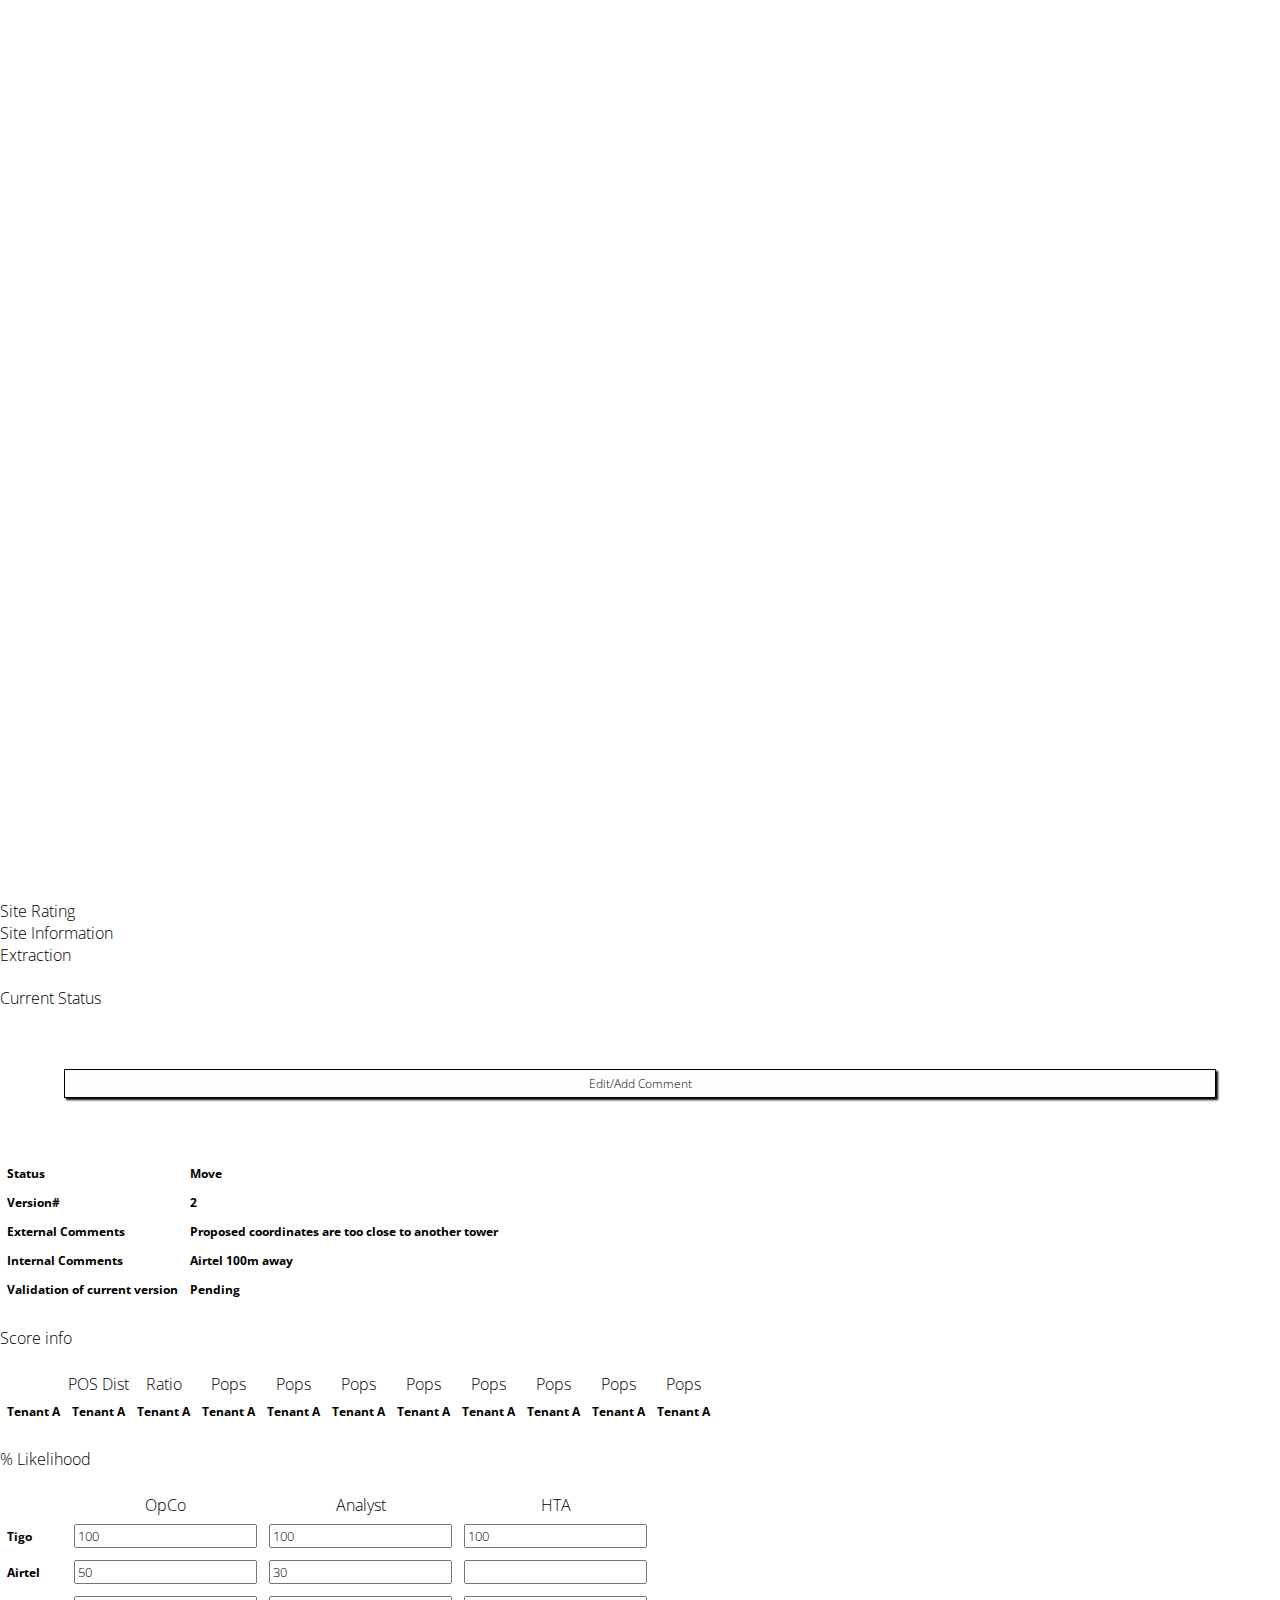
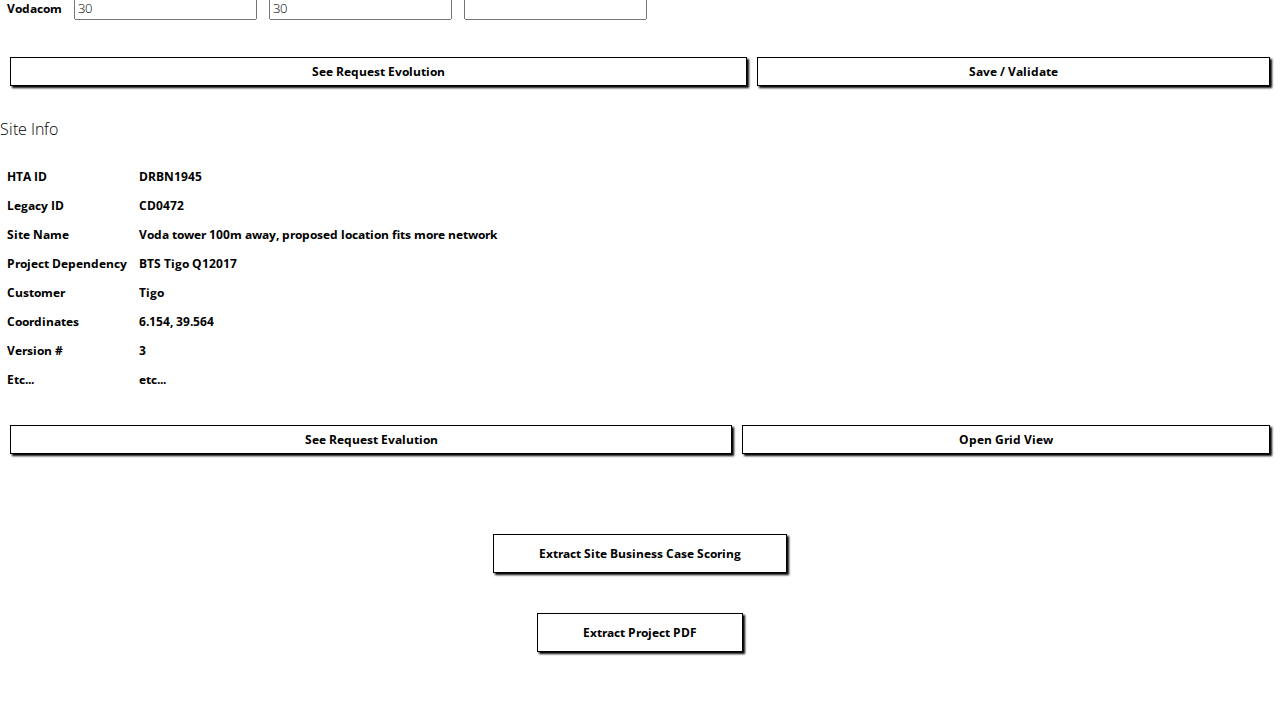
<file: site_tab.html>
<!DOCTYPE html>
<html>
<head>
    <meta charset="utf-8">
    <meta http-equiv="X-UA-Compatible" content="IE=edge">
    <meta name="viewport" content="width=device-width, initial-scale=1.0 user-scalable=no"/>
    <title>Helios-Towers</title>
    <link rel="stylesheet" href="https://js.arcgis.com/4.4/esri/css/main.css">
    <link rel="stylesheet" href="css/style.css">
    <script src="https://js.arcgis.com/4.4/"></script>
    <script>
        require([
            "esri/Map",
            "esri/views/MapView",
            "dojo/domReady!"
        ], function (Map, MapView) {
            var map = new Map({
                basemap: "streets"
            });
            var view = new MapView({
                container: "viewDiv",  // Reference to the scene div created in step 5
                map: map,  // Reference to the map object created before the scene
                zoom: 4,  // Sets zoom level based on level of detail (LOD)
                center: [15, 65]  // Sets center point of view using longitude,latitude
            });
        });
    </script>
</head>
<body>
<div id="viewDiv"></div>
<div class="leftSideTab">
    <div id="tabs-container">
        <ul class="tabs-menu">
            <li class="current text-capitalize"><a href="#tab-1">Site Rating</a></li>
            <li class="text-capitalize"><a href="#tab-2">Site Information</a></li>
            <li class="text-capitalize"><a href="#tab-3">Extraction</a></li>
        </ul>
        <div id="tab-1" class="tab-content">
            <div class="content-section">
                <div class="tab-section-start">
                    <h4 class="section-heading">Current Status</h4>
                    <div class="action-btn">
                        <a href="javascript:void(0)" id="edit-add-comments" class="btn shadow text-capitalize">Edit/Add
                            Comment</a>
                    </div>
                    <table>
                        <tr>
                            <td>Status</td>
                            <td>Move</td>
                        </tr>
                        <tr>
                            <td>Version#</td>
                            <td>2</td>
                        </tr>
                        <tr>
                            <td>External Comments</td>
                            <td>Proposed coordinates are too close to another tower</td>
                        </tr>
                        <tr>
                            <td>Internal Comments</td>
                            <td>Airtel 100m away</td>
                        </tr>
                        <tr>
                            <td>Validation of current version</td>
                            <td>Pending</td>
                        </tr>
                    </table>
                </div>
                <div class="tab-section-start">
                    <h4 class="section-heading">Score info</h4>
                    <div class="score-info">
                        <table>
                            <thead>
                            <tr>
                                <th></th>
                                <th>POS Dist</th>
                                <th>Ratio</th>
                                <th>Pops</th>
                                <th>Pops</th>
                                <th>Pops</th>
                                <th>Pops</th>
                                <th>Pops</th>
                                <th>Pops</th>
                                <th>Pops</th>
                                <th>Pops</th>
                            </tr>
                            </thead>
                            <tbody>
                            <tr>
                                <td>Tenant A</td>
                                <td>Tenant A</td>
                                <td>Tenant A</td>
                                <td>Tenant A</td>
                                <td>Tenant A</td>
                                <td>Tenant A</td>
                                <td>Tenant A</td>
                                <td>Tenant A</td>
                                <td>Tenant A</td>
                                <td>Tenant A</td>
                                <td>Tenant A</td>
                            </tr>
                            </tbody>
                        </table>
                    </div>
                </div>
                <div class="likelihood-section tab-section-start">
                    <h4 class="section-heading">% Likelihood</h4>
                    <div class="likelihood">
                        <table width="100">
                            <thead>
                            <tr>
                                <th></th>
                                <th>OpCo</th>
                                <th>Analyst</th>
                                <th>HTA</th>

                            </tr>
                            </thead>

                            <tr>
                                <td>Tigo</td>
                                <td><input type="text" value="100"></td>
                                <td><input type="text" value="100"></td>
                                <td><input type="text" value="100"></td>

                            </tr>
                            <tr>
                                <td>Airtel</td>
                                <td><input type="text" value="50"></td>
                                <td><input type="text" value="30"></td>
                                <td><input type="text" value=""></td>

                            </tr>
                            <tr>
                                <td>Vodacom</td>
                                <td><input type="text" value="30"></td>
                                <td><input type="text" value="30"></td>
                                <td><input type="text" value=""></td>

                            </tr>

                        </table>
                        <div class="action_btn_group">
                            <a class="action_btn text-center text-capitalize shadow" href="">See request
                                evolution</a>
                            <a class="action_btn text-center text-capitalize shadow" href="">save / validate</a>
                        </div>
                    </div>
                </div>
            </div>
            <div class="content-section" style="display: none">
                <div class="edit-status-comments tab-section-start">
                    <h4 class="text-capitalize section-heading">edit status/comments</h4>
                    <form action="">
                        <table>
                            <tr>
                                <td>Status</td>
                                <td>
                                    <div class="form-group">
                                        <select class="form-control">
                                            <option value="volvo">Chose Operator</option>
                                            <option value="saab">Saab</option>
                                            <option value="mercedes">Mercedes</option>
                                            <option value="audi">Audi</option>
                                        </select>
                                    </div>
                                </td>
                            </tr>
                            <tr>
                                <td>Version#</td>
                                <td>2</td>
                            </tr>
                            <tr>
                                <td>External Comments</td>
                                <td>proposed coordinates are too close to existing infrastructure</td>
                            </tr>
                            <tr>
                                <td>Internal Comments</td>
                                <td>Voda tower 100m away, proposed location fits more network</td>
                            </tr>
                            <tr>
                                <td>Validation of current version</td>
                                <td>Pending</td>
                            </tr>
                        </table>
                        <div class="action_btn_group">
                            <a id="return-to-rating" class="action_btn text-center text-capitalize shadow" href="">return
                                to rating</a>
                            <a class="action_btn text-center text-capitalize shadow" href="">save / validate</a>
                        </div>
                    </form>
                </div>
            </div>
            <!--<div class="tab-section-start">-->
            <!--<form action="">-->
            <!--<div class="form-group">-->
            <!--<select class="form-control">-->
            <!--<option value="volvo">Chose Operator</option>-->
            <!--<option value="saab">Saab</option>-->
            <!--<option value="mercedes">Mercedes</option>-->
            <!--<option value="audi">Audi</option>-->
            <!--</select>-->
            <!--<div class="both"></div>-->
            <!--</div>-->
            <!--<div class="form-group">-->
            <!--<div class="action-btn">-->
            <!--<a href="javascript:void(0)" class="btn shadow text-capitalize">Recommend tower for-->
            <!--selected Operator</a>-->
            <!--</div>-->
            <!--</div>-->
            <!--</form>-->
            <!--</div>-->

        </div>

        <div id="tab-2" class="tab-content">
            <div class="content-section">
                <div class="edit-status-comments tab-section-start">
                    <h4 class="text-capitalize section-heading">Site info </h4>
                    <table>
                        <tr>
                            <td class="text-capitalize">HTA ID</td>
                            <td>DRBN1945</td>
                        </tr>
                        <tr>
                            <td class="text-capitalize">Legacy ID</td>
                            <td>CD0472</td>
                        </tr>
                        <tr>
                            <td class="text-capitalize">Site Name</td>
                            <td>Voda tower 100m away, proposed location fits more network</td>
                        </tr>
                        <tr>
                            <td class="text-capitalize">project dependency</td>
                            <td>BTS Tigo Q12017</td>
                        </tr>
                        <tr>
                            <td class="text-capitalize">customer</td>
                            <td>Tigo</td>
                        </tr>
                        <tr>
                            <td class="text-capitalize">coordinates</td>
                            <td>6.154, 39.564</td>
                        </tr>
                        <tr>
                            <td class="text-capitalize">version #</td>
                            <td>3</td>
                        </tr>
                        <tr>
                            <td class="text-capitalize">etc...</td>
                            <td>etc...</td>
                        </tr>
                    </table>
                    <div class="action_btn_group">
                        <a class="action_btn text-center text-capitalize shadow" href="">see request evalution</a>
                        <a class="action_btn text-center text-capitalize shadow" href="">open grid view</a>
                    </div>
                </div>
            </div>
        </div>
        <div id="tab-3" class="tab-content">
            <div class="extraction_tab">
                <div class="action_btn_group">
                    <div class="form-group">
                        <a class="action_btn text-center text-capitalize shadow" href="">Extract site business case scoring</a>
                    </div>
                    <div class="form-group">
                        <a class="action_btn text-center text-capitalize shadow" href="">Extract project PDF</a>
                    </div>
                </div>
            </div>
        </div>
    </div>
</div>
</div>
<script src="js/jquery.min.js"></script>
<script src="js/main.js"></script>
</body>
</html>
</file>
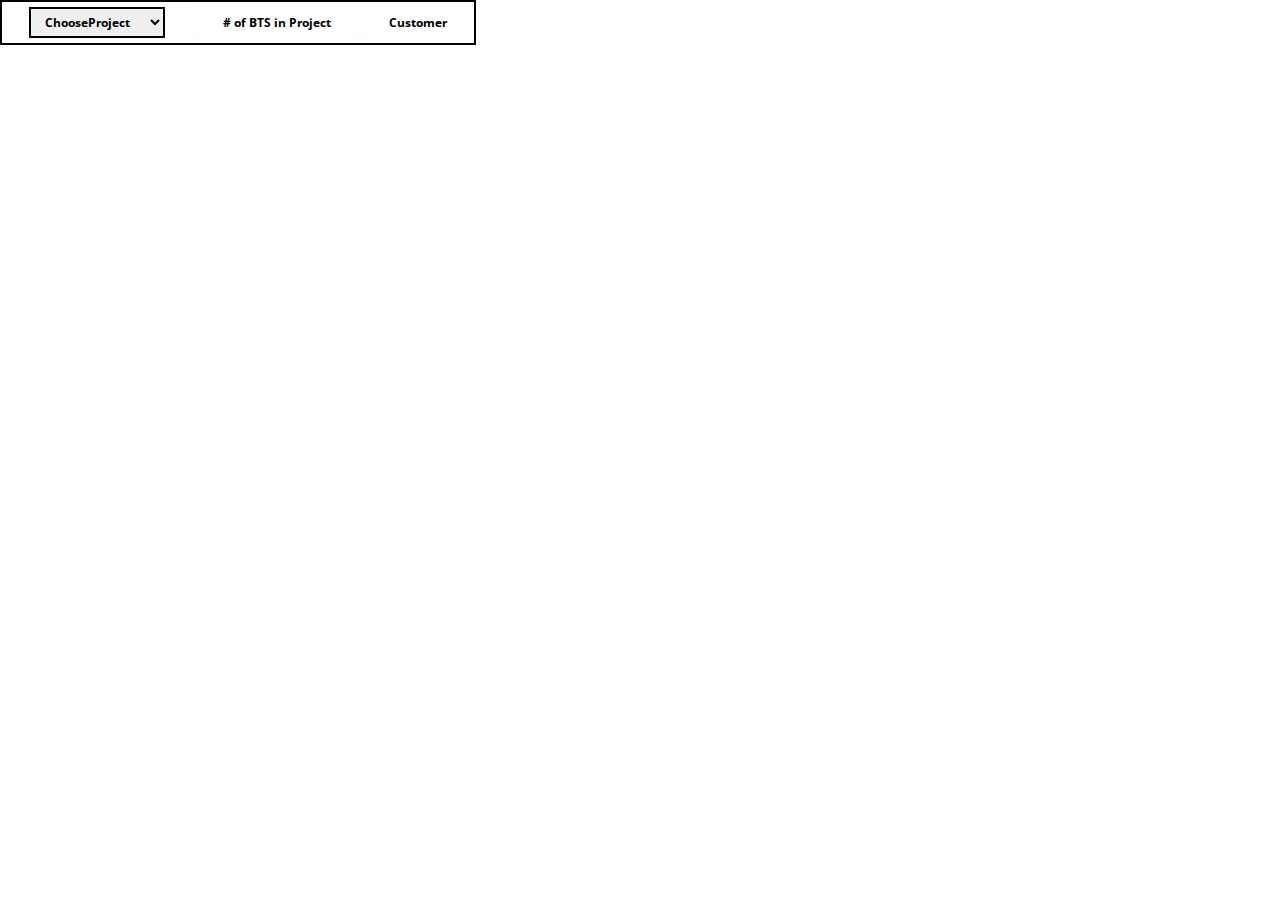
<file: validation.html>
<!DOCTYPE html>
<html>
<head>
    <meta charset="utf-8">
    <meta http-equiv="X-UA-Compatible" content="IE=edge">
    <meta name="viewport" content="width=device-width, initial-scale=1.0 user-scalable=no"/>
    <title>Helios-Towers</title>
    <link rel="stylesheet" href="https://js.arcgis.com/4.4/esri/css/main.css">
    <link rel="stylesheet" href="css/style.css">
    <script src="https://js.arcgis.com/4.4/"></script>
    <script>
        require([
            "esri/Map",
            "esri/views/MapView",
            "dojo/domReady!"
        ], function (Map, MapView) {
            var map = new Map({
                basemap: "streets"
            });
            var view = new MapView({
                container: "viewDiv",  // Reference to the scene div created in step 5
                map: map,  // Reference to the map object created before the scene
                zoom: 4,  // Sets zoom level based on level of detail (LOD)
                center: [15, 65]  // Sets center point of view using longitude,latitude
            });
        });
    </script>
</head>
<body>
<div id="viewDiv"></div>
<div id="validation">
    <div class="menu-section">
        <ul>
            <li>
                <select>
                    <option class="one" value="">ChooseProject</option>
                    <option class="one" value="ChooseProject1">ChooseProject1</option>
                    <option class="one" value="ChooseProject2">ChooseProject2</option>
                    <option class="one" value="ChooseProject3">ChooseProject3</option>
                </select>
            </li>
            <li><a href="#"># of BTS in Project</a></li>
            <li><a href="#">Customer</a></li>

        </ul>
    </div>
    <div class="table-section">
        <table>
            <thead>
            <tr>
                <th>HTA ID</th>
                <th>Legacy ID</th>
                <th>Score MNO1</th>
                <th>Distance MNO1</th>
                <th>Score MNO2</th>
                <th>Distance MNO2</th>
                <th>Score MNO3</th>
                <th>Distance MNO3</th>
                <th>Population Score</th>
                <th>Decision 1</th>
                <th>Decision 2</th>
                <th>Validation</th>
            </tr>
            </thead>
            <tbody>
            <tr>
                <td>DRBN1946</td>
                <td>CD2563</td>
                <td>50%</td>
                <td>600m</td>
                <td>10%</td>
                <td>27m</td>
                <td>30%</td>
                <td>200m</td>
                <td>80%</td>
                <td class="light-green">Comment 1</td>
                <td class="light-green">Comment 2</td>
                <td>[Y][N]</td>
            </tr>
            <tr class="approved">
                <td>DRBN1946</td>
                <td>CD2563</td>
                <td>50%</td>
                <td>600m</td>
                <td>10%</td>
                <td>27m</td>
                <td>30%</td>
                <td>200m</td>
                <td>80%</td>
                <td>Comment 1</td>
                <td>Comment 2</td>
                <td><input type="checkbox" name="myTextEditBox" value="checked"></td>

            </tr>
            <tr>
                <td>DRBN1946</td>
                <td>CD2563</td>
                <td>50%</td>
                <td>600m</td>
                <td>10%</td>
                <td>27m</td>
                <td>30%</td>
                <td>200m</td>
                <td>80%</td>
                <td class="light-curd">Comment 1</td>
                <td class="light-curd">Comment 2</td>
                <td>[Y][N]</td>
            </tr>
            <tr>
                <td>DRBN1946</td>
                <td>CD2563</td>
                <td>50%</td>
                <td>600m</td>
                <td>10%</td>
                <td>27m</td>
                <td>30%</td>
                <td>200m</td>
                <td>80%</td>
                <td class="light-pink">Comment 1</td>
                <td class="light-pink">Comment 2</td>
                <td>[Y][N]</td>
            </tr>
            <tr>
                <td>DRBN1946</td>
                <td>CD2563</td>
                <td>50%</td>
                <td>600m</td>
                <td>10%</td>
                <td>27m</td>
                <td>30%</td>
                <td>200m</td>
                <td>80%</td>
                <td class="light-pink">Comment 1</td>
                <td class="light-curd">Comment 2</td>
                <td>[Y][N]</td>
            </tr>
            <tr>
                <td>DRBN1946</td>
                <td>CD2563</td>
                <td>50%</td>
                <td>600m</td>
                <td>10%</td>
                <td>27m</td>
                <td>30%</td>
                <td>200m</td>
                <td>80%</td>
                <td class="light-green">Comment 1</td>
                <td class="light-pink">Comment 2</td>
                <td>[Y][N]</td>
            </tr>

            <tr class="approved">
                <td>DRBN1946</td>
                <td>CD2563</td>
                <td>50%</td>
                <td>600m</td>
                <td>10%</td>
                <td>27m</td>
                <td>30%</td>
                <td>200m</td>
                <td>80%</td>
                <td>Comment 1</td>
                <td>Comment 2</td>
                <td><input type="checkbox" name="myTextEditBox" value="checked"></td>
            </tr>

            <tr>
                <td>DRBN1946</td>
                <td>CD2563</td>
                <td>50%</td>
                <td>600m</td>
                <td>10%</td>
                <td>27m</td>
                <td>30%</td>
                <td>200m</td>
                <td>80%</td>
                <td class="light-pink">Comment 1</td>
                <td class="light-pink">Comment 2</td>
                <td>[Y][N]</td>
            </tr>

            <tr>
                <td>DRBN1946</td>
                <td>CD2563</td>
                <td>50%</td>
                <td>600m</td>
                <td>10%</td>
                <td>27m</td>
                <td>30%</td>
                <td>200m</td>
                <td>80%</td>
                <td class="light-curd">Comment 1</td>
                <td class="light-green">Comment 2</td>
                <td>[Y][N]</td>
            </tr>

            <tr>
                <td>DRBN1946</td>
                <td>CD2563</td>
                <td>50%</td>
                <td>600m</td>
                <td>10%</td>
                <td>27m</td>
                <td>30%</td>
                <td>200m</td>
                <td>80%</td>
                <td class="light-green">Comment 1</td>
                <td class="light-curd">Comment 2</td>
                <td>[Y][N]</td>
            </tr>
            <tr>
                <td>DRBN1946</td>
                <td>CD2563</td>
                <td>50%</td>
                <td>600m</td>
                <td>10%</td>
                <td>27m</td>
                <td>30%</td>
                <td>200m</td>
                <td>80%</td>
                <td class="light-pink">Comment 1</td>
                <td class="light-green">Comment 2</td>
                <td>[Y][N]</td>
            </tr>
            <tr>
                <th>HTA ID</th>
                <th>Legacy ID</th>
                <th>Score MNO1</th>
                <th>Distance MNO1</th>
                <th>Score MNO2</th>
                <th>Distance MNO2</th>
                <th>Score MNO3</th>
                <th>Distance MNO3</th>
                <th>Population Score</th>
                <th>Decision 1</th>
                <th>Decision 2</th>
                <th>Validation</th>
            </tr>
            <tr class="approved">
                <td>DRBN1946</td>
                <td>CD2563</td>
                <td>50%</td>
                <td>600m</td>
                <td>10%</td>
                <td>27m</td>
                <td>30%</td>
                <td>200m</td>
                <td>80%</td>
                <td>Comment 1</td>
                <td>Comment 2</td>
                <td><input type="checkbox" name="myTextEditBox" value="checked"></td>

            </tr>
            <tr>
                <td>DRBN1946</td>
                <td>CD2563</td>
                <td>50%</td>
                <td>600m</td>
                <td>10%</td>
                <td>27m</td>
                <td>30%</td>
                <td>200m</td>
                <td>80%</td>
                <td class="light-green">Comment 1</td>
                <td class="light-green">Comment 2</td>
                <td>[Y][N]</td>
            </tr>
            <tr>
                <td>DRBN1946</td>
                <td>CD2563</td>
                <td>50%</td>
                <td>600m</td>
                <td>10%</td>
                <td>27m</td>
                <td>30%</td>
                <td>200m</td>
                <td>80%</td>
                <td class="light-curd">Comment 1</td>
                <td class="light-curd">Comment 2</td>
                <td>[Y][N]</td>
            </tr>
            <tr>
                <td>DRBN1946</td>
                <td>CD2563</td>
                <td>50%</td>
                <td>600m</td>
                <td>10%</td>
                <td>27m</td>
                <td>30%</td>
                <td>200m</td>
                <td>80%</td>
                <td class="light-pink">Comment 1</td>
                <td class="light-pink">Comment 2</td>
                <td>[Y][N]</td>
            </tr>
            <tr>
                <td>DRBN1946</td>
                <td>CD2563</td>
                <td>50%</td>
                <td>600m</td>
                <td>10%</td>
                <td>27m</td>
                <td>30%</td>
                <td>200m</td>
                <td>80%</td>
                <td class="light-pink">Comment 1</td>
                <td class="light-curd">Comment 2</td>
                <td>[Y][N]</td>
            </tr>
            <tr>
                <td>DRBN1946</td>
                <td>CD2563</td>
                <td>50%</td>
                <td>600m</td>
                <td>10%</td>
                <td>27m</td>
                <td>30%</td>
                <td>200m</td>
                <td>80%</td>
                <td class="light-green">Comment 1</td>
                <td class="light-pink">Comment 2</td>
                <td>[Y][N]</td>
            </tr>

            <tr class="approved">
                <td>DRBN1946</td>
                <td>CD2563</td>
                <td>50%</td>
                <td>600m</td>
                <td>10%</td>
                <td>27m</td>
                <td>30%</td>
                <td>200m</td>
                <td>80%</td>
                <td>Comment 1</td>
                <td>Comment 2</td>
                <td><input type="checkbox" name="myTextEditBox" value="checked"></td>
            </tr>

            <tr>
                <td>DRBN1946</td>
                <td>CD2563</td>
                <td>50%</td>
                <td>600m</td>
                <td>10%</td>
                <td>27m</td>
                <td>30%</td>
                <td>200m</td>
                <td>80%</td>
                <td class="light-pink">Comment 1</td>
                <td class="light-pink">Comment 2</td>
                <td>[Y][N]</td>
            </tr>

            <tr>
                <td>DRBN1946</td>
                <td>CD2563</td>
                <td>50%</td>
                <td>600m</td>
                <td>10%</td>
                <td>27m</td>
                <td>30%</td>
                <td>200m</td>
                <td>80%</td>
                <td class="light-curd">Comment 1</td>
                <td class="light-green">Comment 2</td>
                <td>[Y][N]</td>
            </tr>

            <tr>
                <td>DRBN1946</td>
                <td>CD2563</td>
                <td>50%</td>
                <td>600m</td>
                <td>10%</td>
                <td>27m</td>
                <td>30%</td>
                <td>200m</td>
                <td>80%</td>
                <td class="light-green">Comment 1</td>
                <td class="light-curd">Comment 2</td>
                <td>[Y][N]</td>
            </tr>
            <tr>
                <td>DRBN1946</td>
                <td>CD2563</td>
                <td>50%</td>
                <td>600m</td>
                <td>10%</td>
                <td>27m</td>
                <td>30%</td>
                <td>200m</td>
                <td>80%</td>
                <td class="light-pink">Comment 1</td>
                <td class="light-green">Comment 2</td>
                <td>[Y][N]</td>
            </tr>

            <tr>
                <td>DRBN1946</td>
                <td>CD2563</td>
                <td>50%</td>
                <td>600m</td>
                <td>10%</td>
                <td>27m</td>
                <td>30%</td>
                <td>200m</td>
                <td>80%</td>
                <td class="light-green">Comment 1</td>
                <td class="light-curd">Comment 2</td>
                <td>[Y][N]</td>
            </tr>
            <tr>
                <td>DRBN1946</td>
                <td>CD2563</td>
                <td>50%</td>
                <td>600m</td>
                <td>10%</td>
                <td>27m</td>
                <td>30%</td>
                <td>200m</td>
                <td>80%</td>
                <td class="light-pink">Comment 1</td>
                <td class="light-green">Comment 2</td>
                <td>[Y][N]</td>
            </tr>
            </tbody>
        </table>
    </div>
</div>
<script src="js/jquery.min.js"></script>
<script src="js/main.js"></script>
</body>
</html>
</file>
<file: css/style.css>
@import url('https://fonts.googleapis.com/css?family=Pacifico|Open+Sans:300,400,600');

* {
    box-sizing: border-box;
    font-family: 'Open Sans', sans-serif;
    font-weight: 300;
}

html, body, #viewDiv {
    padding: 0;
    margin: 0;
    height: 100%;
    width: 100%;
}

::-webkit-scrollbar {
    width: 10px;
}

::-webkit-scrollbar-track {
}

::-webkit-scrollbar-thumb {
    -webkit-box-shadow: inset 0 0 6px rgba(0, 0, 0, 1);
}

.form-control {
    min-width: 100%;
    width: 100%;
}

a {
    text-decoration: none;
    color: inherit;
}

.description {
    margin: 1em auto 2.25em;
}

body {
    margin: 0;
    padding: 0;
}

select {
    font-size: 12px;
    font-weight: 700;
    border: 2px solid;
    padding: 4px 10px;
}

.rightside {
    position: fixed;
    right: 0;
    top: -40px;
    transition: all .5s;
    width: 33.3333%;
    bottom: 0;
    z-index: 50;
    background: #fffeff;
}

.leftside {
    position: fixed;
    left: 0;
    top: -17px;
    transition: all .5s;
    width: 33.3333%;
    bottom: 0;
    z-index: 54;
    background: #fffeff;
}

.leftside .left-tab-list li {

}

h1 {
    font-family: 'Pacifico', cursive;
    font-weight: 400;
    font-size: 2.5em;
}

ul {
    list-style: none;
    padding: 0;
    margin: 0;
}

ul.accordion {
    width: 100%;
    border: 2px solid #000000;
    height: inherit;
}

.inner {
    padding: 1em .75em .5em 1em;
    display: none;
    overflow-y: scroll;
}

.accordion .inner .symble p {
    margin: 5px 10px;
    font-size: 30px;
    font-weight: bold;
}

ul.accordion li {
    margin-top: -2px;
}

.accordion.left-side-accordion {
    overflow-y: scroll;
}

ul.accordion li a.toggle, .accordion.left-side-accordion .toggleItem {
    width: 100%;
    display: block;
    background: #fffeff;
    height: 33px;
    color: #3a383a;
    font-size: 12px;
    padding: 5px 8px;
    font-weight: bold;
    transition: background .3s ease;
    border-top: 2px solid #3a383a;
    border-bottom: 2px solid #3a383a;
    position: relative;
}

ul.accordion li a.toggle:after, .accordion.left-side-accordion .toggleItem:after {
    content: "";
    position: absolute;
    width: 0;
    height: 0;
    border-left: 10px solid transparent;
    border-right: 10px solid transparent;
    border-top: 10px solid #5380c5;
    right: 15px;
    top: 8px;
}

ul.accordion li.active > a, .accordion.left-side-accordion li.show .toggleItem {
    background: #95bbf4;
    position: relative;
}

ul.accordion li.active > a:before, .accordion.left-side-accordion li.show .toggleItem:before {
    content: "";
    position: absolute;
    width: 0;
    height: 0;
    border-left: 10px solid transparent;
    border-right: 10px solid transparent;
    border-bottom: 10px solid #5380c5;
    right: 15px;
    top: 8px;
}

ul.accordion li.active a.toggle:after, .accordion.left-side-accordion li.show .toggleItem:after {
    display: none;
}

ul.accordion li > a:hover {
    background: #95bbf4;
}

.rightside ul.tab-list {
    margin: 0;
    padding: 0;
    left: -55%;
    position: relative;
    top: 20px;
    -ms-transform: rotate(-90deg); /* IE 9 */
    -webkit-transform: rotate(-90deg); /* Chrome, Safari, Opera */
    transform: rotate(-90deg);
}

.rightside ul.tab-list li {
    display: inline-block;
}

.leftside ul.tab-list {
    position: relative;
    top: 193px;
    display: inline-block !important;
    -ms-transform: rotate(90deg);
    -webkit-transform: rotate(90deg);
    transform: rotate(90deg);
    float: right;
    margin: -23px -76px 0 0;
}

.rightside ul.tab-list li {
    display: inline-block;
}

ul li a.toggle_btn, ul li a.site_details_btn {
    padding: 7px 0;
    width: 90px;
    text-align: center;
    height: 40px;
    background: #b3b3b3;
    display: inline-block;
    border: 2px solid #3a383a;
}

ul li a.site_details_btn {
    width: auto;
    padding: 7px 12px;
}

ul li a.toggle_btn.show, a.site_details_btn.show {
    background: #95bbf4;
}

.btn {
    padding: 5px 7px;
    border: 1px solid #000000;
    background: #fffeff;
    display: block;
    width: 90%;
    text-align: center;
    margin: auto;
}

.shadow {
    box-shadow: 2px 2px 2px #000000;
    -webkit-box-shadow: 2px 2px 2px #000000;
    -moz-box-shadow: 2px 2px 2px #000000;
}

.input-btn {
    position: relative;
}

.new-project-section .form-section .form-layout {
    padding-bottom: 120px;
}

.input-btn:after {
    content: "Choose file from computer";
    position: absolute;
    top: 0;
    font-size: 12px;
    background: white;
    width: 100%;
    left: 0;
    text-align: center;
    padding: 6px 0;
    box-sizing: border-box;
    height: 100%;
}

.form-section {
    width: 100%;
    display: flex;
}

.form-section .form-layout {
    width: 50%;
    padding: 5px;
    border: 1px solid #000000;
    margin: 0 2px;
}

.form-layout {
    width: calc(50% - 20px);
    padding: 5px;
    margin: 0 2px;
    float: left;
}

.form-section .form-layout .section-heading h6 {
    font-size: 12px;
    margin: 0 0 15px 0;
}

.text-capitalize {
    text-transform: capitalize;
}

.form-group {
    margin-bottom: 10px;
}

.form-group label {
    width: calc(40% - 10px);
    margin: 0 5px;
    font-size: 12px;
}

.form-group label {
    display: inline-block;
    margin-top: 3px;
}

.text-left {
    text-align: left;
}

.text-center {
    text-align: center;
}

.text-right {
    text-align: center;
}

.inline-input {
    width: calc(60% - 10px);
    margin: 0 5px;
    padding: 5px;
    background: transparent;
    border: 1px solid #181618;
}

.primary_btn {
    border: 1px solid #000000;
    background: #fffeff;
    padding: 0px 10px;
    font-size: 12px;
    display: inline-block;
}

.section_heading {
    margin-bottom: 25px;
}

.btn_group input {
    margin: 25px auto;
    display: table;
    border: 1px solid #000000;
    background: #fffeff;
    padding: 15px 60px;
    font-size: 12px;
}

.action_btn_group {
    display: table;
    width: 100%;
    border-spacing: 10px;
    margin: 20px auto;
}

.action_btn_group .action_btn {
    display: table-cell;
    padding: 5px;
    font-size: 12px;
    border: 1px solid #000000;
    margin: 0 5px;
    font-weight: bold;
}

.both {
    clear: both;
}

.left {
    float: left;
}

.right {
    float: right;
}

.action-btn {
    margin: 60px 0;
    text-align: center;
    font-size: 12px;
    display: block;
}

.table-detials {
    height: 420px;
    overflow-x: hidden;
    overflow-y: scroll;
    border: 2px solid #000000;
}

/*Project details start here*/

.project_details .section_heading .action_btn_group, .project_details .section_heading .action_btn_group .action_btn {
    display: block;
}

.project_details .section_heading .action_btn_group .action_btn {
    margin: 0 0 25px 0;
}

.project_details .section_heading .action_btn_group {
    margin: 0;
}

.project_details .section_heading .back {
    margin: 25px 0 0 0;
}

.project_details .section_heading {
    margin: 0;
}

.project_details .project_details_data {
    padding: 0 25px;
}

.project_details .project_details_data, .project_details .project_details_data table {
    width: 100%;
}

.project_details .project_details_data .action_btn_group .action_btn {
    display: inline-block;
    padding: 5px 15px;
}

/*Project details End here*/

.view_analysis_point .table-detials, .view_analysis_point .table-detials table {
    border: none;
}

.view_analysis_point .table-detials table tbody tr td:first-child, .view_analysis_point .table-detials table thead tr th:first-child {
    border: none;
    background: none;
}

.view_analysis_point .table-detials table thead tr th:first-child, .view_analysis_point .table-detials table tbody tr td:first-child {
    background: #fffeff !important;
}

.view_analysis_point .table-detials table tbody tr td, .view_analysis_point .table-detials table thead tr th {
    border: 2px solid #000000;
}

.view_analysis_point .table-detials table tbody tr td.icons {
    padding: 5px;
}

.view_analysis_point .table-detials table tbody tr.active {
    background: #95bbf4;
}

.table-detials table {
    border-collapse: collapse;
    width: 100%;
    border-bottom: 1px solid #000000;
}

.view_analysis_point .action_btn_group {
    border-spacing: 50px 0;
}

.table-detials th, td {
    text-align: left;
    padding: 5px;
    font-size: 12px;
    border-right: 2px solid #000000;
}

.table-detials thead {
    background-color: #cccacc;
}

.table-detials tr th {
    text-transform: capitalize;
    font-weight: bold;
    position: relative;
    border-right: 2px solid #000000;
}

.table-detials tr th span.order_item {
    position: relative;
    display: block;
}

.table-detials tr th span.order_item:after {
    content: "";
    position: absolute;
    right: -2px;
    top: -10px;
    border-left: 5px solid transparent;
    border-right: 5px solid transparent;
    border-top: 5px solid #0a080a;
}

.table-detials tr:nth-child(even) {
    background-color: #f2f2f2
}

.table-detials tr:hover {
    background: #95bbf4;
}

#validation {
    position: absolute;
    z-index: 20;
    top: 0;
    width: 100%;
    height: 100%;
}

/*Validation css*/
.menu-section {
    width: 100%;
    position: fixed;
    z-index: 555;
}

.menu-section ul {
    list-style: none;
    display: inline-block;
    border: 2px solid #000000;
    background: #fffeff;
}

.menu-section ul li {
    display: inline-block;
    padding: 5px 27px;
    font-size: 12px;
    background: white;
}

.menu-section ul li select {
    font-size: 12px;
    font-weight: 700;
}

.menu-section ul li a {
    color: black;
    text-decoration: none;
    font-weight: 700;
}

#validation .table-section {
    margin-top: 45px;
}

#validation .table-section table {
    width: 100%;
    display: none;
    background: #fffeff;
    border-collapse: collapse;
}

.table-section td, .table-section th {
    border: 2px solid #737373;
    text-align: left;
    padding: 8px;
    border-bottom-color: #eeeeee;
    font-size: 12px;
    font-weight: 700;
}

#validation .table-section thead th {
    background: #cacaca;
}

.table-section tr:nth-child(even) {
    background-color: #eeeeee;
}

.table-section td:nth-child(3), .table-section td:nth-child(4), .table-section td:nth-child(5), .table-section td:nth-child(6), .table-section td:nth-child(7), .table-section td:nth-child(8) {
    text-align: center;
}

.table-section tr.approved td {
    background-color: #c1c1c1;
}

.table-section .light-green {
    background-color: #dbebd4;
    border-color: #b6d7a8;
}

.table-section .light-curd {
    background-color: #eabf93;
    border-color: #f9cb9c;
}

.table-section .light-pink {
    background-color: #dd7777;
    border-color: #ea9999;
}

.table-section tr:last-child td {
    border-bottom-color: #737373;
}

.display-table {
    display: block;
    margin: 0;
    padding: 0;
}

/*validation end*/

/*
Site tab info css
*/
.leftside .tabs-menu li {
    display: inline-block;
    background-color: rgb(213, 213, 211);
    -ms-transform: skewX(25deg);
    -webkit-transform: skewX(25deg);
    transform: skewX(25deg);
    border: 2px solid black;
    margin: 0 8px;
    position: relative;
}

.leftside .tabs-menu li:after {
    content: "";
    position: absolute;
    width: 20%;
    border-left: 2px solid black;
    height: 100%;
    background: rgb(213, 213, 211);
    z-index: -1;
    left: 0;
    -ms-transform: skewX(-25deg);
    -webkit-transform: skewX(-25deg);
    transform: skewX(-25deg);
}

.leftside .tabs-menu li.current {
    background: #ffffff;
}

.leftside .tabs-menu li a {
    padding: 9px 15px 9px 5px;
    color: #000000;
    text-decoration: none;
    -ms-transform: skewX(-25deg);
    -webkit-transform: skewX(-25deg);
    transform: skewX(-25deg);
    font-size: 12px;
    display: inline-block;
    font-weight: 500;
    position: relative;
    font-weight: bold;
}

.leftside .tab-content .tab-section-start h4.section-heading {
    margin: 0;
    position: relative;
    padding-bottom: 5px;
    font-size: 12px;
    font-weight: bold;
}

.leftside .tab-content .tab-section-start {
    padding: 5px 10px;
    border-bottom: 2px solid #000000;
    margin-bottom: 10px;
}

.leftside .tab-content .edit-status-comments.tab-section-start form .form-control {
    width: 100%;
    margin: 0;
}

.leftside .tab-content .edit-status-comments.tab-section-start {
    border-bottom: none;
}

.leftside .tab-content .tab-section-start .score-info {
    height: 200px;
    overflow: scroll;
}

.leftside .tab-content .tab-section-start .score-info table tr td, .leftside .tab-content .tab-section-start .score-info table tr th {
    font-size: 12px;
    font-weight: bold;
}

.leftside .tab-content .tab-section-start h4.section-heading:after {
    content: "";
    width: 8%;
    border: 1px dotted #000000;
    bottom: 0;
    z-index: 2;
    position: absolute;
    left: 0;
}

.leftside .tab-content .likelihood-section.tab-section-start {
    border-bottom: none;
    margin-top: 15px;
}

.leftside .tab-content .tab-section-start tabld th, td {
    border: none;
    font-weight: bold;
    font-size: 12px;
}

.leftside .tab-content .tab-section-start .action-btn {
    margin: 5px auto;
    display: inline-block;
    width: 100%;
}

.leftside .tab-content .tab-section-start .action-btn .btn {
    padding: 3px 15px;
    display: inline-block;
    float: right;
    width: 55%;
    font-weight: bold;
    font-size: 14px;
}

.leftside .tab-content .tab-section-start form .form-control {
    width: 50%;
    margin: 30px auto;
    min-width: 50%;
    display: table;
    border: 2px solid #000000;
    padding: 7px;
    font-size: 12px;
    font-weight: bold;
}

.leftside .tab-content .tab-section-start form .action-btn .btn {
    float: none;
    width: 90%;
    box-sizing: border-box;
    margin: 0 15px;
    padding: 20px 0;
    font-weight: bold;
}

.leftside .tab-content .tab-section-start .likelihood table {
    width: 100% !important;
}

.leftside #tab-1 {
    display: block;
}

.leftside .tab-content .tab-section-start .score-info table, .leftside .tab-content .tab-section-start .likelihood table {
    width: 100%;
}

.leftside .tab-content .tab-section-start .score-info table tr th, .leftside .tab-content .tab-section-start .likelihood table tr th {
    font-size: 12px;
    font-weight: bold;
}

.leftside .tab-content .tab-section-start .likelihood table tr td input[type="text"] {
    width: 100%;
    height: 30px;
    text-align: center;
}

.leftside .tab-content .tab-section-start .likelihood .action_btn_group .action_btn {
    font-size: 14px;
}

.extraction_tab .action_btn_group .form-group .action_btn {
    display: inline-block;
    margin: 40px auto;
    padding: 0 35px;
    display: table;
}

.linksites-btn {
    width: 50%;
    margin: 0;
    margin-left: 190px;
}

.new-project-section p {
    font-size: 12px;
    font-weight: 700;
}

.new-project-section .create-new-project {
    float: left;
    width: 45%;
    border: 2px solid black;
    padding: 10px;
    height: 160px;
    font-size: 12px;
    font-weight: 700;
}

.create-new-table td {
    border: none;
    font-size: 12px;
    font-weight: 700;

}

.create-new-table td:first-child {
/ / padding-right: 50 px;
}

.create-new-table input {
    float: right;
    width: 70px;
    border: 2px solid;
}

.select-point-from-map {
    padding: 10px;
    border: 2px solid black;
    float: right;
    width: 45%;
    height: 160px;
    font-size: 12px;
    font-weight: 700;
}

.link-details p {
    font-size: 12px;
    clear: both;
    font-weight: 700;
    padding-top: 20px;

}

.test {
    font-size: 12px;
    font-weight: 700;
    margin-right: 20px;
}

.link-details-table {
    padding: 10px;
    border: 2px solid black;

}

.link-details-table input {
    width: 70px;
    border: 2px solid;
}

.link-details-table td {
    width: 100px;
    border: none;
    font-size: 12px;
    font-weight: 700;
}

.link-details .linkdetails-btn {
    width: 25%;
    margin-right: 15px;
    margin-top: -37px;

}

.analysis-build-impact-analysis .action_btn_group {
    width: 60%;
}

.exportations_section p, .exportations_section p span {
    font-size: 12px;
    font-weight: 700;
}

.exportations_section .exportations_section_item_title {
    font-size: 12px;
    font-weight: 500;
}

.presentation-exportation, .scoring-exportation {
    border-bottom: 2px solid black;
}

.presentation-exportation .exportations_section_item_content label {
    font-size: 12px;
    margin-right: 15px;
    font-weight: 500;
    width: 20%;
    margin: 7px 0;
    float: left;
}

.presentation-exportation .exportations_section_item_content .select-size {
    font-weight: 500;
    width: 80%;
    float: left;
}

.presentation-exportation .exportations_section_item_content .action-btn {
    margin: 35px 0;
    text-align: center;
    font-size: 12px;
    display: block;
}

.exportations_section_item_content .form-layout.left, .google-earth-exportation .form-layout.left {
    width: calc(70% - 20px);
    margin-bottom: 15px;
}

.exportations_section_item_content .form-layout.right, .google-earth-exportation .form-layout.right {
    width: calc(30% - 20px);
}

.google-earth-exportation.exportations_section_item p {
    font-size: 12px;
    font-weight: 500;
}

.google-earth-exportation.exportations_section_item .action-btn {
    font-size: 12px;
    margin: 20px 0;
}

.presentation-exportation .exportations_section_item_content .action-btn {
    margin: 35px 0;
    text-align: center;
    font-size: 12px;
    display: block;
}

.span-size1 {
    display: inline-block;
    width: 100px;
}

.scoring-exportation p span:first-child {
    margin-bottom: 30px;
}

.google-earth-exportation p {
    margin-top: 30px;
}

.google-earth-exportation .earth-expo-btn {
    margin-left: 260px;
    margin-top: -77px;
    width: 35%;
}

.build_impact_analysis p {
    font-size: 12px;
    font-weight: 700;
    margin-left: 50px;
}

.build_impact_analysis span {
    font-weight: 700;
}

.build_impact_analysis p:nth-child(2) {
    margin-left: 270px;
    margin-top: 80px;
}

.build_impact_analysis .build-impact-selection-button {
    margin-top: 50px;
}

.build_impact_analysis .action_btn_group .action_btn {
    float: right;
    display: inline-block;
    padding: 5px 15px;
}

.build_impact_analysis .span-size2 {
    width: 240px;
    display: inline-block;
}

.custom-font-size {
    font-size: 12px;
    font-weight: 700
}

.selection-by-criteria .section-details p span input {
    width: 70px;
    border: 2px solid;
}

.selection-by-criteria .section-details p span:first-child {
    margin-right: 20px;
}

.selection-by-criteria .selection-by-criteria-btn {
    margin-top: -36px;
    padding: 7px 10px;
}

.create-subgroup .create-subgroup-btn {
    margin-top: -36px;
    padding: 4px 10px;
}

.create-subgroup .table-detials th:not(:first-child), .create-subgroup .table-detials td:not(:first-child) {
    width: 30%;
}

.span-size-50px {
    width: 50px;
    display: inline-block;
}

.action_btn_group .action-btn-extra {
    width: 50%;
    display: block;

}

/*Tools menue css*/
.corefeature-menu {

}

.corefeature-menu .feature-btn {
    display: inline-block;
    width: 90px;
    margin: auto;
    padding: 30px 7px;
}

.corefeature-menu .feature-btn span {
    font-size: 12px;
    font-weight: 700;
}

.icon {
    height: 40px;
    width: 40px;
    border: 2px solid black;
    background: white;
    display: grid;
    border-radius: 10px;
}

.border-bottom {
    border-bottom: 2px solid black;
    margin-bottom: 50px;
}

.ring-buffer .table-detials {
    overflow-x: inherit;
    overflow-y: hidden;
}

.ring-buffer .table-detials th {
    width: 24.9%;
}

.ring-buffer .table-detials td {
    width: 26%;
}

.ring-buffer .table-scroll {
    max-height: 420px;
    overflow: auto;
}

.distance-details {
    margin-top: 100px;
}

.distance-details p span {
    font-size: 12px;
    font-weight: 700;
    margin-left: 20px;
}

.block {
    display: block;
}

.layer-list-section table td {
    border: none !important;
    width: 100px;
}

.layer-list-section h2 {
    font-weight: 700;
}

.layer-list-section a span {
    font-size: 12px;
    font-weight: 700;
}

@media screen and (max-width: 1414px) {
    .new-project-section form .form-group label {
        font-size: 11px;
        position: relative;
        top: 5px;
    }
}

@media screen and (max-width: 1351px) {
    .new-project-section .form-layout .action-btn .btn {
        width: 90%;
    }

    .new-project-section .form-section .form-layout {
        padding-bottom: 70px;
    }
}

@media screen and (max-width: 1325px) {
    .new-project-section .form-layout .action-btn .btn, .new-project-section .form-layout .action-btn .input-btn:after {
        height: auto;
    }

    .new-project-section form .form-group label {
        font-size: 12px;
        top: 0;
    }
}

@media screen and (max-width: 1222px) {
    .new-project-section .form-layout .action-btn {
        margin: 40px 0;
    }

    .new-project-section .form-layout .action-btn .btn {
        width: 95%;
    }
}

@media screen and (max-width: 1140px) {
    .new-project-section .form-layout .action-btn .input-btn {
        height: 48px;
    }

    .new-project-section .form-layout .action-btn .input-btn:after {
        padding: 6px 4px;
    }
}

@media screen and (max-width: 1100px) {
    .new-project-section form .form-group label {
        width: 100%;
        margin-bottom: 6px;
    }

    .new-project-section form .form-group .inline-input {
        width: calc(100% - 10px);
    }

    .new-project-section .form-layout .action-btn {
        margin: 50px 0;
    }
}
</file>
